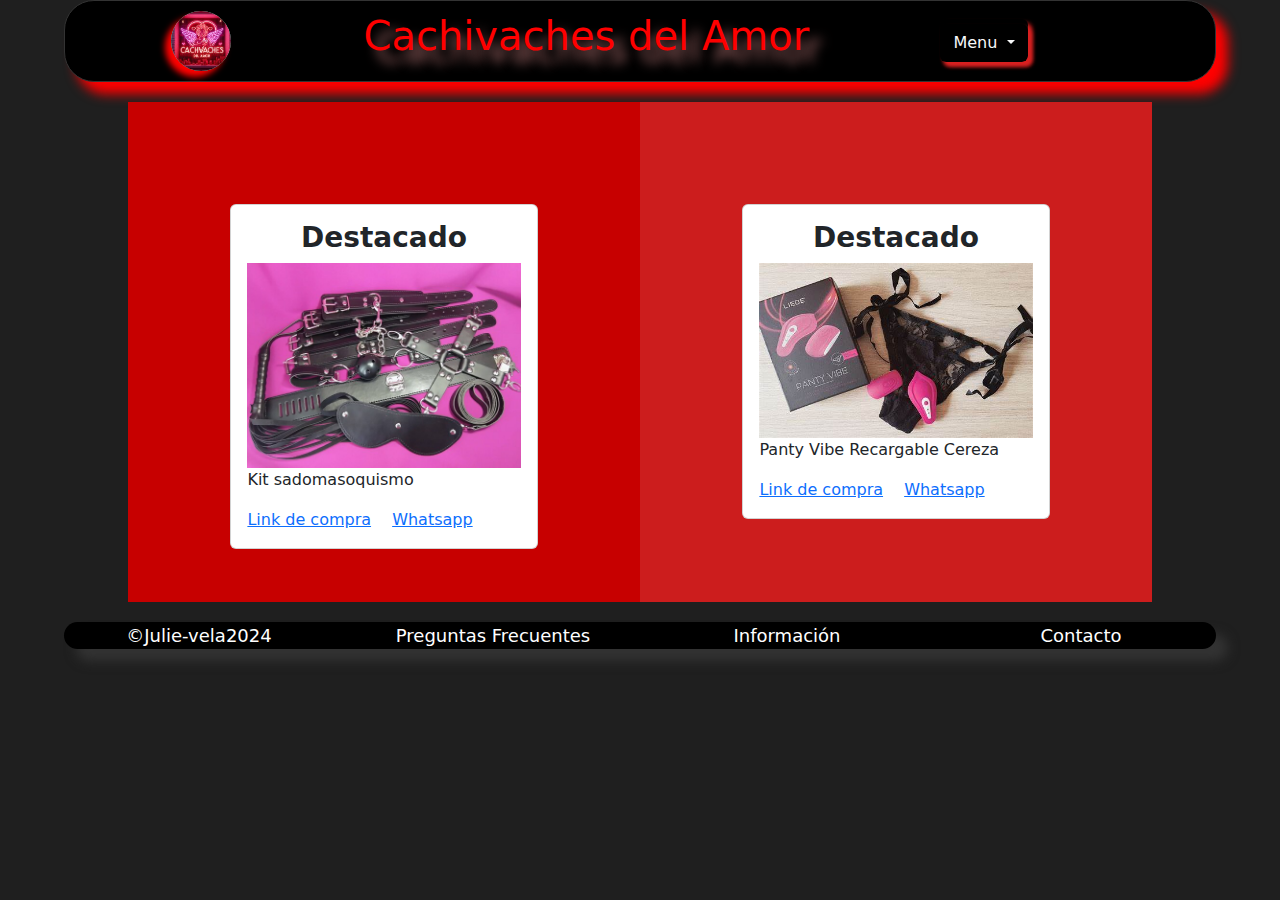
<file: index.html>
<!DOCTYPE html>
<html lang="en">

<head>
    <meta charset="UTF-8">
    <meta name="viewport" content="width=device-width, initial-scale=1.0">
    <!-- Latest compiled and minified CSS -->
    <link href="https://cdn.jsdelivr.net/npm/bootstrap@5.3.3/dist/css/bootstrap.min.css" rel="stylesheet">
    <!--Llamos estilos pie pagina-->
    <link rel="stylesheet" href="/css/pie-pagina-styles.css">
    <!--Llamos estilos Encabezado-->
    <link rel="stylesheet" href="/css/menu-styles.css">
    <!--llamamos a los estilos del index-->
    <link rel="stylesheet" href="/css/index-styles.css">
    <title>Cachivaches del Amor</title>
</head>

<body>
    <!--Llamar al encabezado-->
    <div id="caja-encabezado-principal"></div>

    <div class="caja-grande">
        <div class="caja-peque-1">
            <div class="card">
                <div class="card-body">
                  <h4 class="card-title">Destacado</h4>
                  <img class="imagen1-index" src="/assets/imagenes/index1.jpg" alt="No se encuentra imagen">
                  <p class="card-text">Kit sadomasoquismo</p>
                  <a href="#" class="card-link">Link de compra</a>
                  <a href="#" class="card-link">Whatsapp</a>
                </div>
              </div>
        </div>
        <div class="caja-peque-2">
            <div class="card">
                <div class="card-body">
                  <h4 class="card-title">Destacado</h4>
                  <img class="imagen2-index" src="/assets/imagenes/index2.jpg" alt="No se encuentra imagen">
                  <p class="card-text">Panty Vibe Recargable Cereza</p>
                  <a href="#" class="card-link">Link de compra</a>
                  <a href="#" class="card-link">Whatsapp</a>
                </div>
              </div>
        </div>
    </div>



    <!--Llamar al pie de página-->
    <div id="caja-piepagina-principal"></div>
    <!--Llamamos al encabezado con el js-->
    <script src="/js/encabezado.js"></script>
    <!--Llamamos al pie de página con el js-->
    <script src="/js/piepagina.js"></script>
    <!-- Latest compiled JavaScript -->
    <script src="https://cdn.jsdelivr.net/npm/bootstrap@5.3.3/dist/js/bootstrap.bundle.min.js"></script>
</body>

</html>
</file>
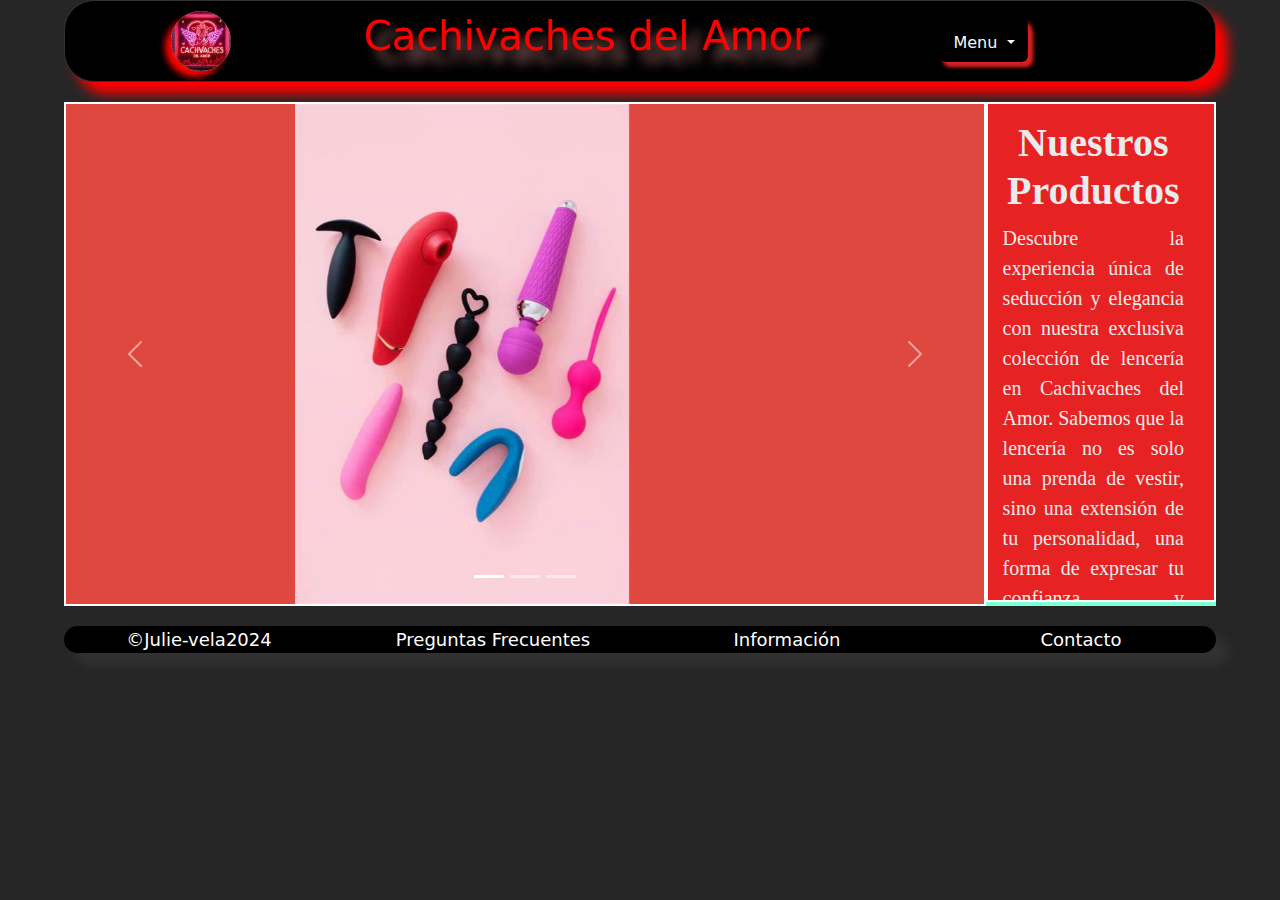
<file: templates/productos.html>
<!DOCTYPE html>
<html lang="en">

<head>
    <meta charset="UTF-8">
    <meta name="viewport" content="width=device-width, initial-scale=1.0">
    <!-- Latest compiled and minified CSS -->
    <link href="https://cdn.jsdelivr.net/npm/bootstrap@5.3.3/dist/css/bootstrap.min.css" rel="stylesheet">
    <!--Llamos estilos pie pagina-->
    <link rel="stylesheet" href="/css/pie-pagina-styles.css">
    <!--Llamos estilos Encabezado-->
    <link rel="stylesheet" href="/css/menu-styles.css">
    <!--Llamo a los estilos del template productos-->
    <link rel="stylesheet" href="/css/productos-styles.css">

    <title>Productos</title>
</head>

<body>
    <!--Llamamos a la cabecera-->
    <div id="caja-encabezado-principal"></div>

    <div class="caja-grande">
        <div class="caja-pequena-1">
            <!-- Carousel -->
            <div id="demo" class="carousel slide" data-bs-ride="carousel">

                <!-- Indicators/dots -->
                <div class="carousel-indicators">
                    <button type="button" data-bs-target="#demo" data-bs-slide-to="0" class="active"></button>
                    <button type="button" data-bs-target="#demo" data-bs-slide-to="1"></button>
                    <button type="button" data-bs-target="#demo" data-bs-slide-to="2"></button>
                </div>

                <!-- The slideshow/carousel -->
                <div class="carousel-inner">
                    <div class="carousel-item active">
                        <img src="/assets/imagenes/productos1.jpg" alt="Los Angeles" class="d-block w-200">
                    </div>
                    <div class="carousel-item">
                        <img src="/assets/imagenes/productos2.jpg" alt="Chicago" class="d-block w-100">
                    </div>
                    <div class="carousel-item">
                        <img src="/assets/imagenes/productos3.jpg" alt="New York" class="d-block w-100">
                    </div>
                </div>

                <!-- Left and right controls/icons -->
                <button class="carousel-control-prev" type="button" data-bs-target="#demo" data-bs-slide="prev">
                    <span class="carousel-control-prev-icon"></span>
                </button>
                <button class="carousel-control-next" type="button" data-bs-target="#demo" data-bs-slide="next">
                    <span class="carousel-control-next-icon"></span>
                </button>
            </div>

        </div>
        <div class="caja-pequena-2">
            <h1> Nuestros Productos</h1>
            <p class="parrafo-caja-peque-2">
                Descubre la experiencia única de seducción y elegancia con nuestra exclusiva colección de lencería en
                Cachivaches del Amor. Sabemos que la lencería no es solo una prenda de vestir, sino una extensión de
                tu personalidad, una forma de expresar tu confianza y feminidad. Por eso, hemos seleccionado
                cuidadosamente cada pieza para ofrecerte solo lo mejor en diseño, calidad y comodidad.

                Nuestra gama de lencería está diseñada para todas las mujeres que desean sentirse irresistibles, sin
                importar su estilo o tipo de cuerpo. Desde conjuntos clásicos de encaje hasta piezas más atrevidas y
                provocativas, tenemos opciones que van desde lo sutil hasta lo audaz, asegurando que encuentres algo que
                se adapte a tu gusto y ocasión. ¿Buscas algo especial para una noche romántica? ¿O quizás quieras
                sorprender a tu pareja con un conjunto que deje huella? En [nombre de tu sexshop], cada detalle cuenta
                para ayudarte a crear esos momentos inolvidables.

                Nuestros productos están hechos con los mejores materiales, pensando siempre en tu comodidad y
                durabilidad. No importa si prefieres un estilo más conservador o si te inclinas por algo más revelador,
                nuestras piezas están diseñadas para resaltar tu belleza natural y hacerte sentir empoderada en cada
                situación.

                Además, sabemos que la lencería perfecta no solo se ve bien, sino que también se siente increíble. Por
                eso, nos aseguramos de que cada pieza ofrezca un ajuste impecable y sea suave al tacto, para que te
                sientas tan bien como te ves. Explora nuestra tienda en línea y descubre cómo cada prenda puede
                transformar no solo tu look, sino también cómo te sientes contigo misma. En [nombre de tu sexshop], tu
                satisfacción y confianza son nuestra prioridad.
            </p>
        </div>
    </div>



    <!--Llamamos al pie de página-->
    <div id="caja-piepagina-principal"></div>

    <!--Llamamos al encabezado con el js-->
    <script src="/js/encabezado.js"></script>
    <!--Llamamos al pie de página con el js-->
    <script src="/js/piepagina.js"></script>
    <!-- Latest compiled JavaScript -->
    <script src="https://cdn.jsdelivr.net/npm/bootstrap@5.3.3/dist/js/bootstrap.bundle.min.js"></script>

</body>

</html>
</file>
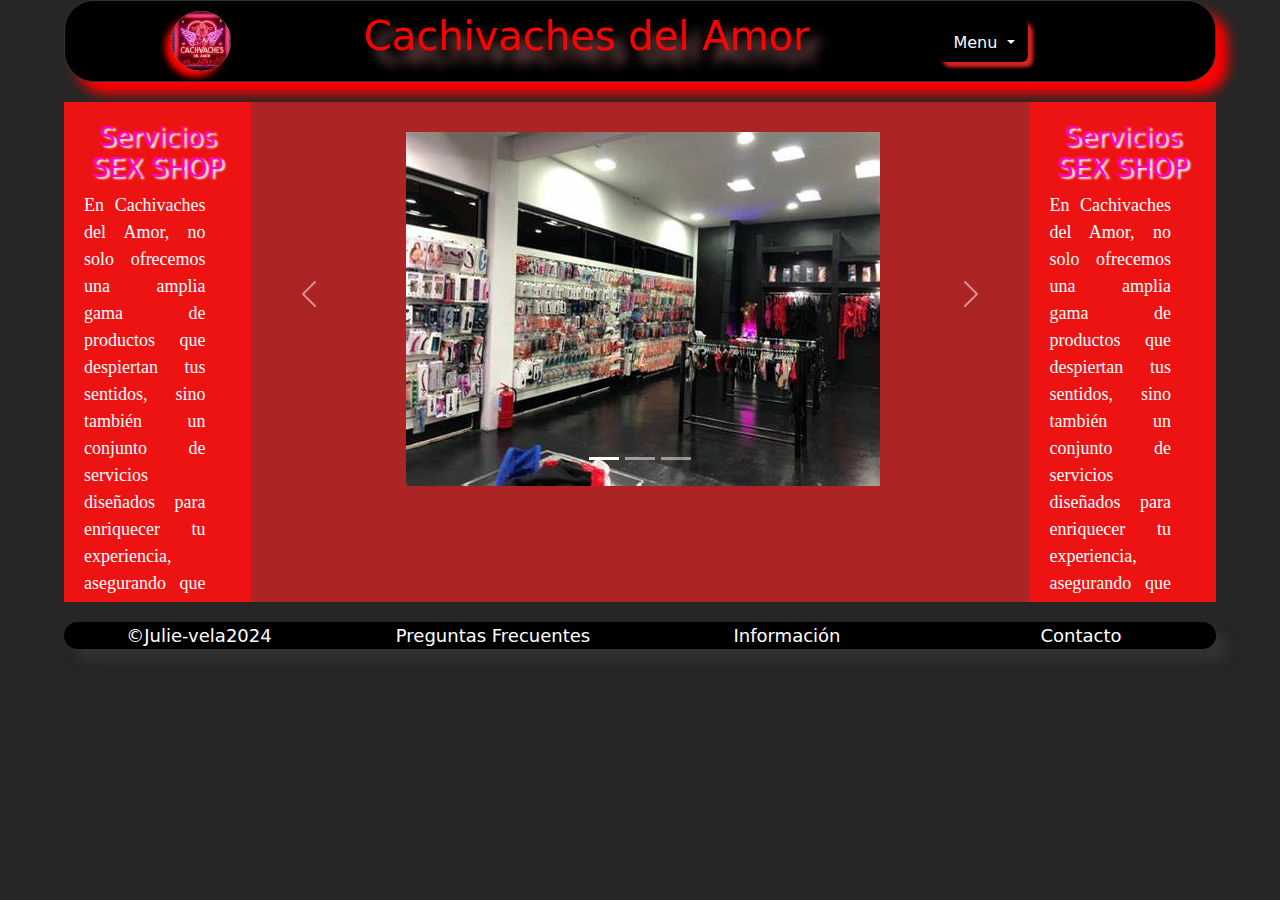
<file: templates/servicios.html>
<!DOCTYPE html>
<html lang="en">

<head>
    <meta charset="UTF-8">
    <meta name="viewport" content="width=device-width, initial-scale=1.0">
    <!-- Latest compiled and minified CSS -->
    <link href="https://cdn.jsdelivr.net/npm/bootstrap@5.3.3/dist/css/bootstrap.min.css" rel="stylesheet">
    <!--Llamos estilos pie pagina-->
    <link rel="stylesheet" href="/css/pie-pagina-styles.css">
    <!--Llamos estilos Encabezado-->
    <link rel="stylesheet" href="/css/menu-styles.css">
    <!--Llamamos a los estilos de la página servicios-->
    <link rel="stylesheet" href="/css/sercivios-styles.css">
    <title>Servicios</title>
</head>

<body>
    <!--llamar a la cabecera-->
    <div id="caja-encabezado-principal"></div>

    <div class="caja-grande">
        <div class="caja-pequena-1">
            <h1> Servicios SEX SHOP</h1>
            <p>En Cachivaches del Amor, no solo ofrecemos una amplia gama de productos que despiertan tus sentidos, sino también un conjunto de servicios diseñados para enriquecer tu experiencia, asegurando que encuentres exactamente lo que necesitas para cada ocasión especial. Entendemos que la intimidad y la exploración son personales y únicas para cada individuo, por lo que nos esforzamos en ofrecer un ambiente seguro, discreto y acogedor, tanto en nuestra tienda física como en línea.

                Uno de nuestros servicios estrella es la asesoría personalizada. Sabemos que elegir el producto adecuado puede ser abrumador con tantas opciones disponibles, por eso, nuestro equipo de expertos está siempre dispuesto a ayudarte. Ya sea que estés buscando lencería seductora, juguetes íntimos o accesorios eróticos, estamos aquí para guiarte en cada paso del camino, respondiendo todas tus preguntas con total confidencialidad y profesionalismo. Nos enorgullecemos de ofrecer un servicio amable y sin juicios, donde tu comodidad y satisfacción son nuestra máxima prioridad.
                
              </p>
        </div>

        <div class="caja-pequena-2">
            <!-- Carousel -->
            <div id="demo" class="carousel slide" data-bs-ride="carousel">

                <!-- Indicators/dots -->
                <div class="carousel-indicators">
                    <button type="button" data-bs-target="#demo" data-bs-slide-to="0" class="active"></button>
                    <button type="button" data-bs-target="#demo" data-bs-slide-to="1"></button>
                    <button type="button" data-bs-target="#demo" data-bs-slide-to="2"></button>
                </div>

                <!-- The slideshow/carousel -->
                <div class="carousel-inner">
                    <div class="carousel-item active">
                        <img src="/assets/imagenes/servicios-imagen-1.jpeg" alt="Los Angeles" class="d-block w-80 ">
                    </div>
                    <div class="carousel-item">
                        <img src="/assets/imagenes/productos2.jpg" alt="Chicago" class="d-block w-80">
                    </div>
                    <div class="carousel-item">
                        <img class="imagen3-servicios" src="/assets/imagenes/servicios-imagen-3.jpeg" alt="New York" class="d-block w-100">
                    </div>
                </div>

                <!-- Left and right controls/icons -->
                <button class="carousel-control-prev" type="button" data-bs-target="#demo" data-bs-slide="prev">
                    <span class="carousel-control-prev-icon"></span>
                </button>
                <button class="carousel-control-next" type="button" data-bs-target="#demo" data-bs-slide="next">
                    <span class="carousel-control-next-icon"></span>
                </button>
            </div>

        </div>
        <div class="caja-pequena-3">
            <h1> Servicios SEX SHOP</h1>
            <p>En Cachivaches del Amor, no solo ofrecemos una amplia gama de productos que despiertan tus sentidos, sino también un conjunto de servicios diseñados para enriquecer tu experiencia, asegurando que encuentres exactamente lo que necesitas para cada ocasión especial. Entendemos que la intimidad y la exploración son personales y únicas para cada individuo, por lo que nos esforzamos en ofrecer un ambiente seguro, discreto y acogedor, tanto en nuestra tienda física como en línea.

                Uno de nuestros servicios estrella es la asesoría personalizada. Sabemos que elegir el producto adecuado puede ser abrumador con tantas opciones disponibles, por eso, nuestro equipo de expertos está siempre dispuesto a ayudarte. Ya sea que estés buscando lencería seductora, juguetes íntimos o accesorios eróticos, estamos aquí para guiarte en cada paso del camino, respondiendo todas tus preguntas con total confidencialidad y profesionalismo. Nos enorgullecemos de ofrecer un servicio amable y sin juicios, donde tu comodidad y satisfacción son nuestra máxima prioridad.
                
              </p>
        </div>
    </div>


    <!--Llamar al pie de página-->
    <div id="caja-piepagina-principal"></div>

    <!--Llamamos al encabezado con el js-->
    <script src="/js/encabezado.js"></script>
    <!--Llamamos al pie de página con el js-->
    <script src="/js/piepagina.js"></script>
    <!-- Latest compiled JavaScript -->
    <script src="https://cdn.jsdelivr.net/npm/bootstrap@5.3.3/dist/js/bootstrap.bundle.min.js"></script>
</body>

</html>
</file>
<file: css/pie-pagina-styles.css>
.caja-pie-pagina{
    background-color: black;
    color: white;
    width: 90%;
    height: 20%;
    margin: 0 auto;
    text-align: center;
    font-size: 18px;
    box-shadow: 12px 12px 12px #333;
    border-radius: 30px;
}

.caja-pie-pagina:hover{
    font-size: 29px;
}
</file>
<file: css/menu-styles.css>
* {
    padding: 0px;
    margin: 0px;
}


.imagen-logo{
    height: 60px;
    width: 60px;
    background-color: aquamarine;
    border-radius: 30px;
    box-shadow: -6px 6px 6px red;
}

.imagen-logo:hover{
    height: 80px;
    width: 80px;
}

.imagen-logo img{
    height: 100%;
    border-radius: 30px;
}

.caja-menu-principal{
    background-color: black;
    width: 90%;
    height: 30%;
    margin: 0 auto;
    border-radius: 30px;
    border: 1px solid #333;
    box-shadow: 12px 12px 12px red;
    padding: 10px;
}

.caja-menu-principal button:hover{
    font-size: 24px;
    background-color: azure;
}

.caja-menu-principal label:hover{
    color:black
}

.menu-titulo{
    color: rgb(255, 0, 0);
    line-height: 50px;
    text-shadow: 12px 12px 12px rgb(168, 108, 108);
}

.menu-titulo:hover{
    font-size: 38px;
}

.btn-group{
    margin-top:5%;
    box-shadow: 4px 4px 4px #db2121;
}
</file>
<file: css/index-styles.css>
body{
    background-color: rgb(31, 31, 31);
}

.caja-grande{
    background-color: black;
    width: 80%;
    height: 500px;
    margin: 0 auto; 
    margin-top: 20px;
    margin-bottom: 20px;
    display: flex;
}

.caja-peque-1{
    background-color: rgba(255, 0, 0, 0.781);
    width: 50%;
    height: 100%;
    padding: 10%;
}

.caja-peque-1 img{
    width: 100%;
}

.caja-peque-2 img{
    width: 100%;
}

.caja-peque-2 h4{
    text-align: center;
    font-weight: bold;
    font-size: 28px;
}

.caja-peque-1 h4{
    text-align: center;
    font-weight: bold;
    font-size: 28px;
}
.caja-peque-2{
    background-color: rgb(204, 29, 29);
    width: 50%;
    height: 100%;
    padding: 10%;
}
</file>
<file: css/productos-styles.css>
.caja-grande{
    background-color: aquamarine;
    width: 90%;
    height: 50%;
    margin: 0 auto;
    margin-top: 20px;
    margin-bottom: 20px;
    display:flex;
}

body{
    background-color: rgb(39, 38, 38);
}

.caja-pequena-1{
    background-color: rgba(255, 12, 12, 0.753);
    width: 80%;
    height: 100%;
    border: 2px solid white;
}
.caja-pequena-1 img{
    max-width: 50%;
    max-height: 500px;
    margin-left: 25%;
}
.caja-pequena-2{
    background-color: rgb(230, 34, 34);
    width: 20%;
    height: 500px;
    border: 2px solid rgb(255, 255, 255);
    padding: 15px;
    padding-right: 30px;
    text-align: justify;
    overflow: hidden;
    overflow-y: scroll;
    font-size: 20px;
    font-family: Georgia, 'Times New Roman', Times, serif;
    color:rgb(235, 235, 235)
}
.caja-pequena-2 h1{
    text-align: center;
    font-weight: bold;
}
</file>
<file: css/sercivios-styles.css>
.caja-grande{
    background-color: rgb(255, 0, 0);
    width: 90%;
    /*height: 50%;*/
    height: 500px;
    margin: 0 auto;
    margin-top: 20px;
    margin-bottom: 20px;
    display: flex;
}

body{
    background-color: rgb(39, 38, 38);
}

.caja-pequena-1{
    background-color: rgb(238, 19, 19);
    width: 200px;
    height: 500px;
    padding: 20px;
    overflow: hidden;
    overflow-y: scroll;
}

.caja-pequena-3{
    padding: 20px;
    overflow: hidden;
    overflow-y: scroll;
}

.caja-pequena-3 p{
    text-align: justify;
    padding-right: 25px;
    font-size: 18px;
    font-family: Georgia, 'Times New Roman', Times, serif;
    color:rgb(255, 255, 255)  
}

.caja-pequena-1 p{
    text-align: justify;
    padding-right: 25px;
    font-size: 18px;
    font-family: Georgia, 'Times New Roman', Times, serif;
    color:white    
}

.caja-pequena-1 h1{
    font-size: 26px;
    text-align: center;
    color: rgb(255, 0, 200);
    text-shadow: 3px 2px 2px white;
}
.caja-pequena-3 h1{
    font-size: 26px;
    text-align: center;
    color: rgb(255, 0, 200);
    text-shadow: 3px 2px 2px white;
}

.caja-pequena-2{
    background-color: rgb(173, 36, 36);
    width: 850px;
    height: 500px;
}
.caja-pequena-3{
    background-color:  rgb(238, 19, 19);
    width: 200px;
    height: 500px;
}

.caja-pequena-2 img{
    margin-left: 20%;
    margin-top: 30px;
}

.imagen3-servicios{
    width: 60%;
}
</file>
